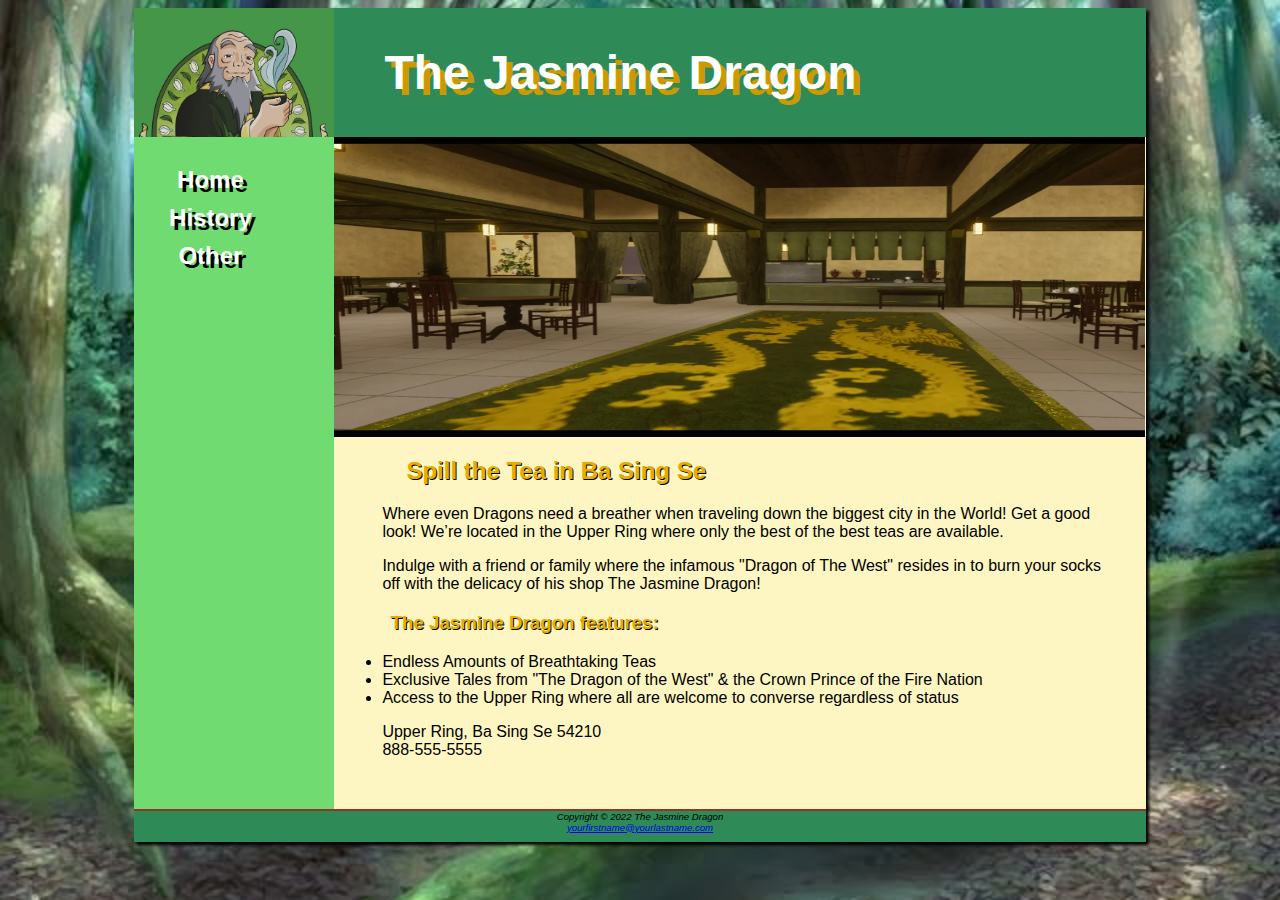
<file: index.html>
<!DOCTYPE html> 
<html lang="en">
<head>
<title>The Jasmine Dragon</title>
<link href="jasminedragon.css" rel="stylesheet">
</head>
<body> 
<div id="wrapper">
<header>
<h1>The Jasmine Dragon</h1>  
</header>  
<nav>  
<ul>  
<li><a href="index.html">Home</a></li>     
<li><a href="history.html">History</a></li> 
<li><a href="other.html">Other</a>
</ul>
</nav> 
<main>  
<div id="homehero">  
</div>  
<h2>Spill the Tea in Ba Sing Se</h2> 
<p>Where even Dragons need a breather when traveling down the biggest city in the World!
Get a good look! We&#8217;re located in the Upper Ring where only the best of the best teas are available.</p> 
<p>Indulge with a friend or family where the infamous "Dragon of The West" resides in to burn your socks off
with the delicacy of his shop The Jasmine Dragon!</p>
<h3>The Jasmine Dragon features:</h3> 
<ul>  
<li>Endless Amounts of Breathtaking Teas</li>        
<li>Exclusive Tales from "The Dragon of the West" & the Crown Prince of the Fire Nation</li>      
<li>Access to the Upper Ring where all are welcome to converse regardless of status</li>      
</ul>  
<div>  
Upper Ring, Ba Sing Se 54210<br>  
888-555-5555<br><br>
</div>  
</main> 
<footer>
Copyright &copy; 2022 The Jasmine Dragon<br>  
<a href="mailto:yourfirstname@yourlastname.com">yourfirstname@yourlastname.com</a>
</footer>  
</div>
</body>
</html>
</file>
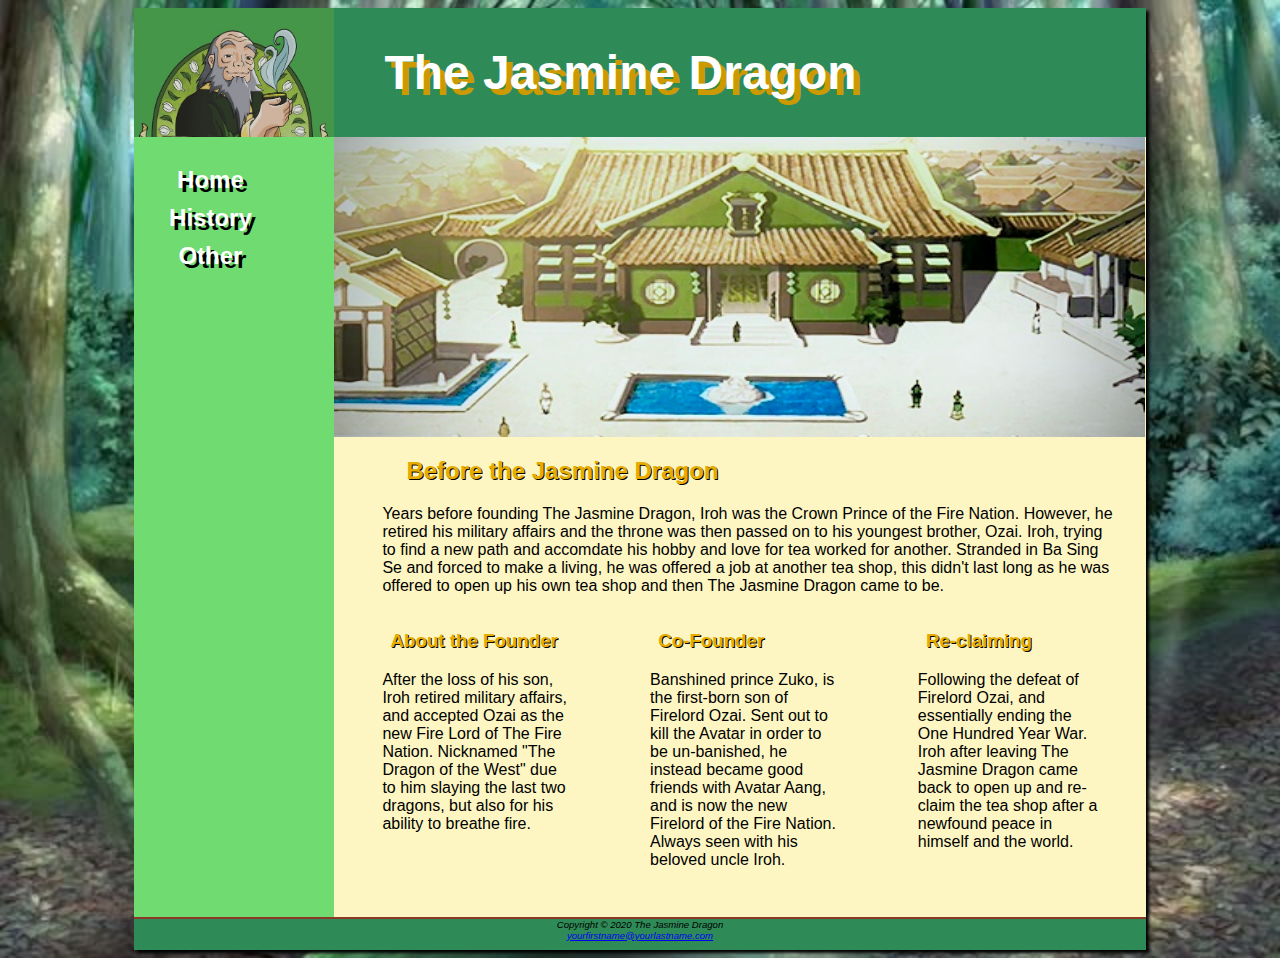
<file: history.html>
<!DOCTYPE html>
<html lang="en">
<head>
<title></title>
<meta charset="utf-8">
<link href="jasminedragon.css" rel="stylesheet">
</head>
<body>
<div id="wrapper">
<header>
<h1><a href="index.html">The Jasmine Dragon</a></h1>
</header>
<nav>
<ul>
<li><a href="index.html">Home</a></li>  
<li><a href="menu.html">History</a></li>    
<li><a href="music.html">Other</a></li>    
</ul>
</nav> 
<main>  
<div id="heroguitar">  
</div>  
<h2>Before the Jasmine Dragon</h2>  
<p>Years before founding The Jasmine Dragon, Iroh was the Crown Prince of the Fire Nation. However, he retired his military affairs and the throne was then passed on to his youngest brother, Ozai. Iroh, trying to find a new path and accomdate his hobby and love for tea worked for another. Stranded in Ba Sing Se and forced to make a living, he was offered a job at another tea shop, this didn't last long as he was offered to open up his own tea shop and then The Jasmine Dragon came to be.</p>  
<section class="onethird">
<h3>About the Founder</h3>  
<p>After the loss of his son, Iroh retired military affairs, and accepted Ozai as the new Fire Lord of The Fire Nation. Nicknamed "The Dragon of the West" due to him slaying the last two dragons, but also for his ability to breathe fire.</p> 
</section>
<section class="onethird">
<h3>Co-Founder</h3>
<p>Banshined prince Zuko, is the first-born son of Firelord Ozai. Sent out to kill the Avatar in order to be un-banished, he instead became good friends with Avatar Aang, and is now the new Firelord of the Fire Nation. Always seen with his beloved uncle Iroh.</p>
</section>  
<section class="onethird">
<h3>Re-claiming</h3>
<p>Following the defeat of Firelord Ozai, and essentially ending the One Hundred Year War. Iroh after leaving The Jasmine Dragon came back to open up and re-claim the tea shop after a newfound peace in himself and the world.</p>
</section>
</main>
<footer>
Copyright &copy; 2020 The Jasmine Dragon<br>  
<a href="mailto:yourfirstname@yourlastname.com">yourfirstname@yourlastname.com</a>
</footer>  
</div>
</body>
</html>
</file>
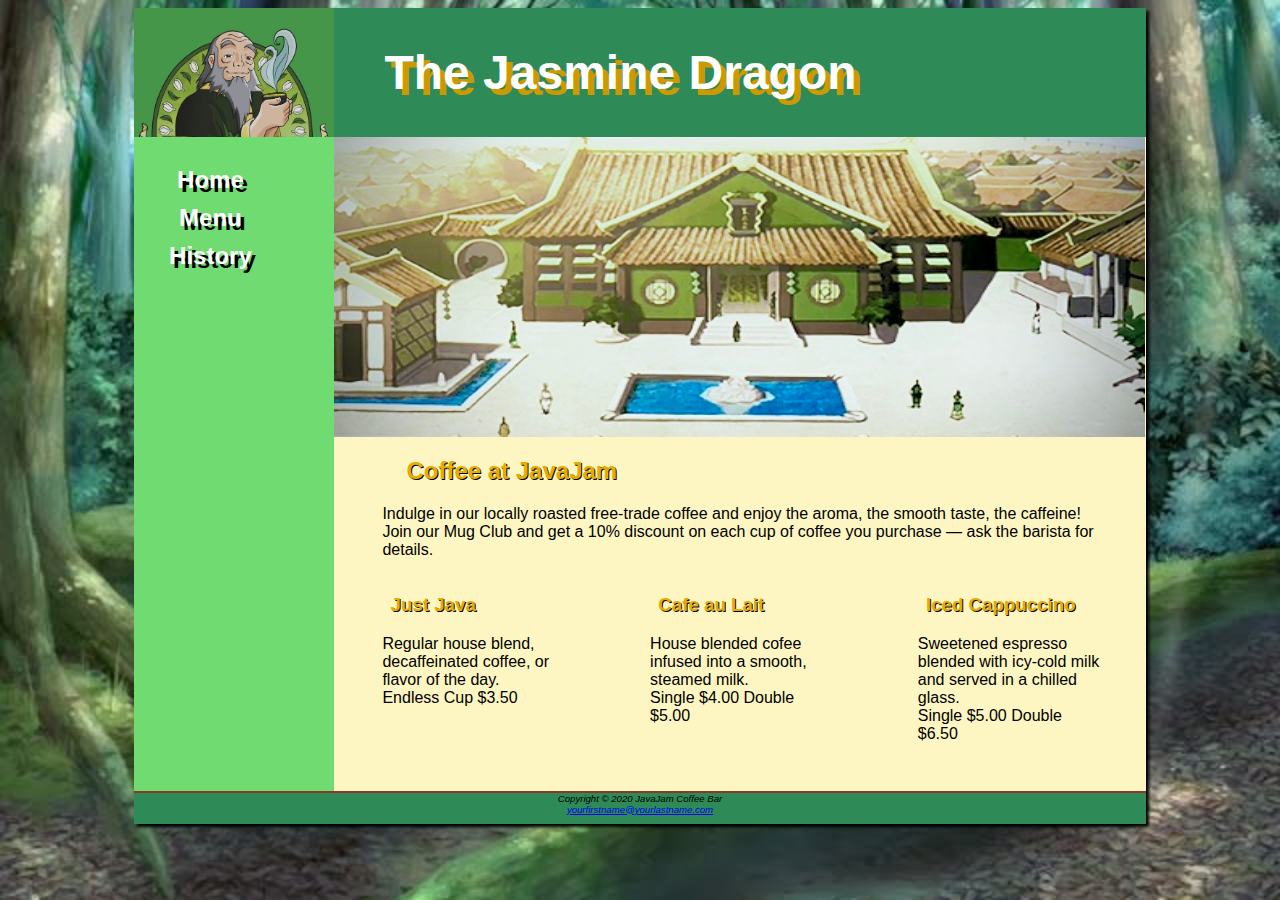
<file: menu.html>
<!DOCTYPE html>
<html lang="en">
<head>
<title>The Jasmine Dragon Menu</title>
<meta charset="utf-8">
<link href="jasminedragon.css" rel="stylesheet">
</head>
<body>
<div id="wrapper">
<header>
<h1><a href="index.html">The Jasmine Dragon</a></h1>
</header>
<nav>
<ul>
<li><a href="index.html">Home</a></li>  
<li><a href="menu.html">Menu</a></li>    
<li><a href="history.html">History</a>   
</li>    
</ul>
</nav> 
<main>  
<div id="heromugs">  
</div>  
<h2>Coffee at JavaJam</h2>  
<p>Indulge in our locally roasted free-trade coffee and enjoy the aroma, the smooth taste,  
the caffeine! Join our Mug Club and get a 10% discount on each cup of coffee you
purchase &mdash; ask the barista for details.</p>  
<section class="onethird">
<h3>Just Java</h3>  
<p>Regular house blend, decaffeinated coffee, or flavor of the day.<br>Endless Cup $3.50</p> 
</section>
<section class="onethird">
<h3>Cafe au Lait</h3>
<p>House blended cofee infused into a smooth, steamed milk.<br>Single $4.00 Double $5.00</p>
</section>  
<section class="onethird">
<h3>Iced Cappuccino</h3>
<p>Sweetened espresso blended with icy-cold milk and served in a chilled glass.<br>Single $5.00 Double $6.50</p>
</section>
</main>
<footer>
Copyright &copy; 2020 JavaJam Coffee Bar<br>  
<a href="mailto:yourfirstname@yourlastname.com">yourfirstname@yourlastname.com</a>
</footer>  
</div>
</body>
</html>
</file>
<file: jasminedragon.css>
* { box-sizing: border-box; }
body {
background-color: #fffff;
background-image: url(anime2.jpg);
background-repeat: no-repeat; 
background-size: cover; 
background-attachment: fixed; 
color: #000000;
font-family: Tahoma, Arial, sans-serif; 
}
#wrapper { 
background-color: #70db70;
margin-left: auto;
margin-right: auto;
width: 80%;
min-width: 900px; 
max-width: 1280px; 
box-shadow: 3px 3px 3px #000000; 
padding: 0;
}   
header { 
background-color: #2E8B57; 
background-image: url(JasmineDragon.jpg);
background-repeat: no-repeat; 
background-size: 200px 235px; 
color: #231814;
padding-left: 250px;
padding-top: 5px; 
padding-bottom: 5px; 
}
header a { text-decoration: none; }
header a:link       { color: #ffffff; }
header a:visited { color: #231814; }
h1 { font-size: 3em; 
color: #ffffff; 
text-shadow:6px 6px #cc9900;
}
h2 { color: #e6ac00;
text-shadow:1px 1px #000000;}
h3 { color: #e6ac00; 
text-shadow:1px 1px #000000}
h4, dt { color: #b35900;
text-shadow:2px 2px #000000;
}
h4 { 
background-color: #FEF6C2;
font-size: 1.4em;
padding-left: .5em;
padding-bottom: 0;
text-transform: uppercase; 
border-bottom: 0px solid #221811; 
clear: left; 
} 
nav { 
float: left; 
font-weight: bold; 
text-align: center; 
font-size: 1.5em; 
padding-top: 5px; 
padding-bottom: 5px; 
width: 200px; 
}
nav a { text-decoration: none; }
nav a:link       { color: #ffffff; 
text-shadow: 4px 4px #000000;
}
nav a:visited { color: #ffffff; }
nav a:hover     { color: #ffffff;
text-decoration: underline wavy white;
text-underline-offset: 2px;}
nav ul {
list-style-type: none;
padding-left: 0; }
nav li {
padding-bottom: 10px;  
}
nav ul {
list-style-type: none; 
padding-left: 0; }
main { 
background-color: #FEF6C2; 
display: block; 
margin-left: 200px; 
overflow: auto; 
padding: 0 0 2em 0;
}
h2, h3, h4, p, div, ul, dl { padding-left: 3em; padding-right: 2em;}
.details {
padding-left: 20%; 
padding-right: 20%; 
overflow: auto; 
}
.floatleft { 
float: left; 
padding-right: 2em; 
padding-bottom: 2em; 
}
.onethird { 
float: left; 
width: 33%; 
}
img { 
padding-left: 10px; 
padding-right: 10px; }
#homehero { 
height: 300px; 
background-image: url(basingse2.jpg);
background-repeat: no-repeat; 
background-size: 100% 100%; 
}
#heromugs {
height: 300px; 
background-image: url(bss.jpg);
background-repeat: no-repeat; 
background-size: 100% 100%; 
}
#heroguitar {
height: 300px; 
background-image: url(bss.jpg);
background-repeat: no-repeat; 
background-size: 100% 100%; 
}

footer {
background-color: #2E8B57; 
font-size: .60em; 
font-style: italic; 
text-align: center; 
padding-bottom: 1em; 
border-top: 2px solid #8C3826;
}
</file>
